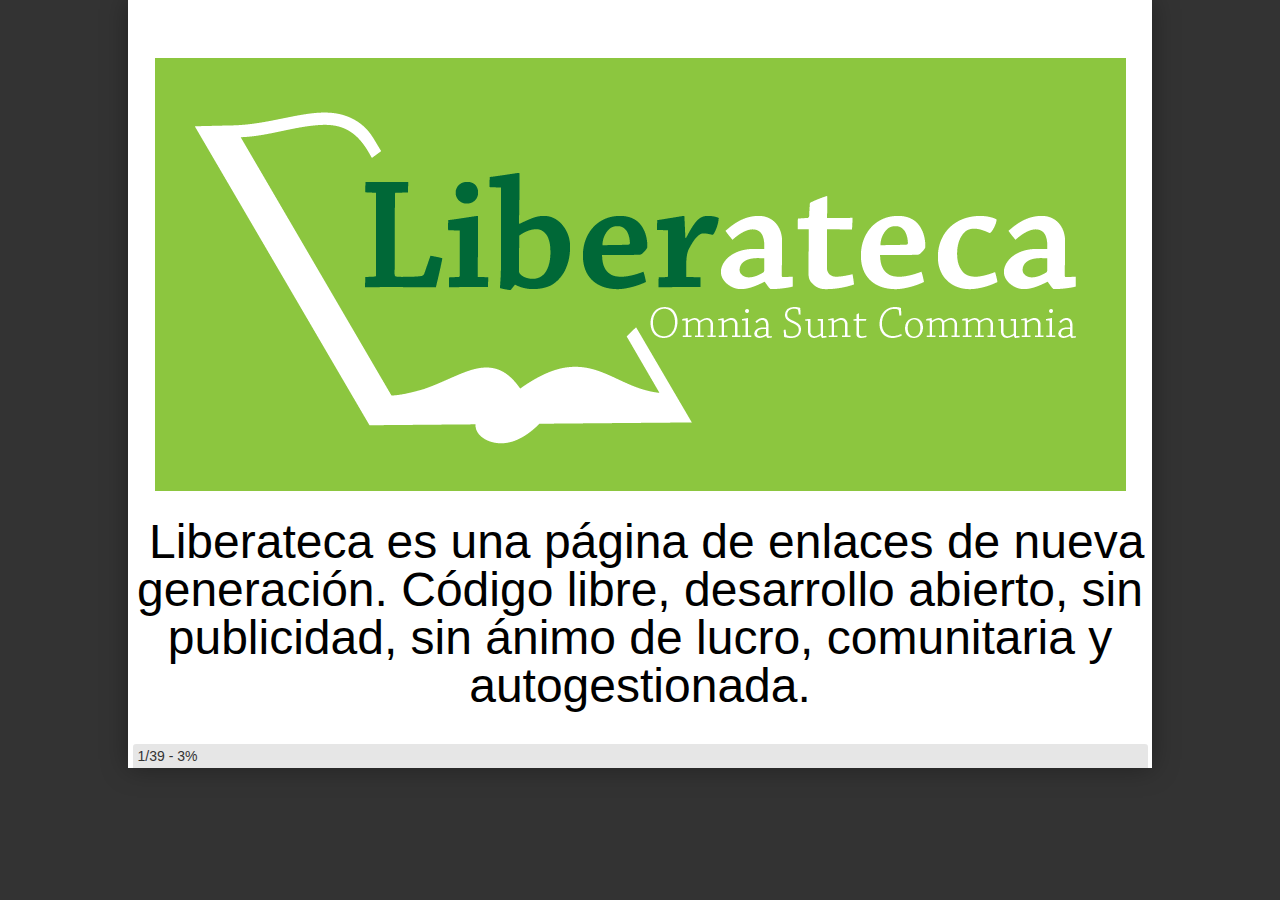
<file: 20110817-presentacion-de-liberateca/index.html>
<!DOCTYPE html PUBLIC "-//W3C//DTD XHTML 1.0 Strict//EN"
	"http://www.w3.org/TR/xhtml1/DTD/xhtml1-strict.dtd">

<html xmlns="http://www.w3.org/1999/xhtml" xml:lang="en" lang="en">
<head>
  <meta http-equiv="Content-Type" content="text/html; charset=utf-8"/>
  <title>Liberateca</title>

  <link rel="stylesheet" href="./css/reset.css" type="text/css"/>
  <link rel="stylesheet" href="./css/showoff.css" type="text/css"/>

  <script type="text/javascript" src="./js/jquery-1.4.2.min.js"></script>
  <script type="text/javascript" src="./js/jquery.cycle.all.js"></script>
	<script type="text/javascript" src="./js/jquery-print.js"></script>
  <script type="text/javascript" src="./js/jquery.batchImageLoad.js"></script>

  <script type="text/javascript" src="./js/jquery.doubletap-0.1.js"></script>

  <script type="text/javascript" src="./js/fg.menu.js"></script>
  <script type="text/javascript" src="./js/showoff.js"></script>
  <script type="text/javascript" src="./js/jTypeWriter.js"> </script>
  <script type="text/javascript" src="./js/sh_main.min.js"></script>
  <script type="text/javascript" src="./js/core.js"></script>
  <script type="text/javascript" src="./js/showoffcore.js"></script>

  <link type="text/css" href="./css/fg.menu.css" media="screen" rel="stylesheet" />
  <link type="text/css" href="./css/theme/ui.all.css" media="screen" rel="stylesheet" />
  <link type="text/css" href="./css/sh_style.css" rel="stylesheet" >

  

  

  <script type="text/javascript">
  $(function(){
    setupPreso(false, './');
  });
  </script>
</head>

<body>


<a tabindex="0" href="#search-engines" class="fg-button fg-button-icon-right ui-widget ui-state-default ui-corner-all" id="navmenu"><span class="ui-icon ui-icon-triangle-1-s"></span>slides</a>
<div id="navigation" class="hidden"></div>

<div id="help">
  <table>
    <tr><td class="key">space, &rarr;</td><td>next slide</td></tr>
    <tr><td class="key">&larr;</td><td>previous slide</td></tr>
    <tr><td class="key">d</td><td>debug mode</td></tr>
    <tr><td class="key">## &lt;ret&gt;</td><td>go to slide #</td></tr>
    <tr><td class="key">c</td><td>table of contents (vi)</td></tr>
    <tr><td class="key">f</td><td>toggle footer</td></tr>
    <tr><td class="key">r</td><td>reload slides</td></tr>
    <tr><td class="key">z</td><td>toggle help (this)</td></tr>
  </table>
</div>

<div class="buttonNav">
  <input type="submit" onClick="prevStep();" value="prev"/>
  <input type="submit" onClick="nextStep();" value="next"/>
</div>

<div id="preso">loading presentation...</div>
<div id="footer">
  <span id="slideInfo"></span>
  <span id="debugInfo"></span>
  <span id="notesInfo"></span>
</div>

<div id="slides" class="offscreen" style="display:none;">
<div class="slide" data-transition="fade"><div class="content" ref="01.Liberateca/intro/1">
<p style="text-align:center;"> <a href="http://liberateca.net/"> <img src="./file/01.Liberateca/logo.png" width="971" height="433" alt="Liberateca"/> </a></p>

<h2>&#xA0;Liberateca es una p&#xE1;gina de enlaces de nueva generaci&#xF3;n. C&#xF3;digo libre, desarrollo abierto, sin publicidad, sin &#xE1;nimo de lucro, comunitaria y autogestionada.</h2></div>
</div><div class="slide" data-transition="fade"><div class="content" ref="01.Liberateca/intro/2">
<p style="text-align:center;"> <a href="http://liberateca.net/"> <img src="./file/01.Liberateca/screen_index01.png" width="1069" height="644" alt="Liberateca"/> </a></p></div>
</div><div class="slide" data-transition="fade"><div class="content" ref="01.Liberateca/intro/3">
<p style="text-align:center;"> <a href="http://liberateca.net/"> <img src="./file/01.Liberateca/screen_index02.png" width="1053" height="518" alt="Liberateca"/> </a></p></div>
</div><div class="slide" data-transition="fade"><div class="content" ref="01.Liberateca/intro/4">
<p style="text-align:center;"> <a href="http://liberateca.net/"> <img src="./file/01.Liberateca/screen_series.png" width="953" height="606" alt="Liberateca"/> </a></p></div>
</div><div class="slide" data-transition="fade"><div class="content" ref="01.Liberateca/intro/5">
<p style="text-align:center;"> <a href="http://liberateca.net/"> <img src="./file/01.Liberateca/screen_books.png" width="967" height="609" alt="Liberateca"/> </a></p></div>
</div><div class="slide" data-transition="fade"><div class="content" ref="01.Liberateca/intro/6">
<p style="text-align:center;"> <a href="http://liberateca.net/"> <img src="./file/01.Liberateca/screen_serie.png" width="964" height="592" alt="Liberateca"/> </a></p></div>
</div><div class="slide" data-transition="fade"><div class="content" ref="01.Liberateca/intro/7">
<p style="text-align:center;"> <a href="http://liberateca.net/"> <img src="./file/01.Liberateca/screen_comments.png" width="589" height="585" alt="Liberateca"/> </a></p></div>
</div><div class="slide" data-transition="fade"><div class="content" ref="01.Liberateca/intro/8">
<p style="text-align:center;"> <a href="http://liberateca.net/"> <img src="./file/01.Liberateca/screen_social.png" width="346" height="539" alt="Liberateca"/> </a></p></div>
</div><div class="slide" data-transition="fade"><div class="content" ref="02.Cultura/intro/1">
<h1>Omnia sunt communia</h1>

<h1>Todo es de todos</h1></div>
</div><div class="slide" data-transition="fade"><div class="content" ref="02.Cultura/intro/2">
<h1>Compartiendo cultura</h1>

<h1>Internet, el sue&#xF1;o de Gutenberg</h1></div>
</div><div class="slide" data-transition="fade"><div class="content" ref="02.Cultura/intro/3">
<h2><code>La imprenta es un ej&#xE9;rcito de 26 soldados de plomo con el que se puede conquistar el mundo.</code></h2>

<p style="text-align:center;"> <img src="./file/02.Cultura/gutenberg.gif" width="329" height="400" alt="Gutenberg"/></p></div>
</div><div class="slide" data-transition="fade"><div class="content" ref="03.Problema/intro/1">
<h1>El problema</h1>

<h1>Publicidad y lucro con algo que no has hecho.</h1></div>
</div><div class="slide" data-transition="fade"><div class="content" ref="03.Problema/intro/2">
<p style="text-align:center;"> <a href="http://seriesyonkis.com/"> <img src="./file/03.Problema/screen_sy.png" width="1213" height="678" alt="Series Yonkis"/> </a></p></div>
</div><div class="slide" data-transition="fade"><div class="content" ref="03.Problema/intro/3">
<p style="text-align:center;"> <a href="http://taringa.net/"> <img src="./file/03.Problema/screen_tr.png" width="903" height="621" alt="Taringa"/> </a></p></div>
</div><div class="slide" data-transition="fade"><div class="content" ref="03.Problema/intro/4">
<p style="text-align:center;"> <a href="http://cuevana.tv/"> <img src="./file/03.Problema/screen_cuevana.png" width="1021" height="668" alt="Cuevana"/> </a></p></div>
</div><div class="slide" data-transition="fade"><div class="content" ref="03.Problema/intro/5">
<p style="text-align:center;"> <a href="http://thepiratebay.org/"> <img src="./file/03.Problema/screen_pb.png" width="1216" height="673" alt="The Pirate Bay"/> </a></p></div>
</div><div class="slide" data-transition="fade"><div class="content" ref="04.Solucion/intro">
<h1>&#xA0;La soluci&#xF3;n</h1>

<h1>Abierto y sin dobles intenciones</h1></div>
</div><div class="slide" data-transition="fade"><div class="content" ref="05.Precedentes/intro/1">
<h1>Precedentes:</h1>

<h1>eztv</h1>

<h1>espoiler.tv</h1></div>
</div><div class="slide" data-transition="fade"><div class="content" ref="05.Precedentes/intro/2">
<p style="text-align:center;"> <a href="http://eztv.it/"> <img src="./file/05.Precedentes/screen_eztv.png" width="981" height="740" alt="EZTV"/> </a></p></div>
</div><div class="slide" data-transition="fade"><div class="content" ref="05.Precedentes/intro/3">
<p style="text-align:center;"> <a href="http://espoilertv.com/"> <img src="./file/05.Precedentes/screen_espoiler.png" width="905" height="668" alt="espoiler"/> </a></p></div>
</div><div class="slide" data-transition="fade"><div class="content" ref="05.Precedentes/intro/4">
<h1>Problema 1</h1>

<h1>S&#xF3;lo de series</h1></div>
</div><div class="slide" data-transition="fade"><div class="content" ref="05.Precedentes/intro/5">
<h1>&#xA0;Problema 2</h1>

<h1>No son software libre</h1></div>
</div><div class="slide" data-transition="fade"><div class="content bullets incremental" ref="06.Caracteristicas/intro/1">
<h1>&#xA0;Liberateca: Caracter&#xED;sticas</h1>

<ul>
<li>C&#xF3;digo libre</li>
<li>Desarrollo abierto</li>
<li>Comunitaria y autogestionada</li>
<li>Sin publicidad ni &#xE1;nimo de lucro</li>
<li>API</li>
</ul>
</div>
</div><div class="slide" data-transition="fade"><div class="content" ref="06.Caracteristicas/intro/2">
<h1>&#xA0;C&#xF3;digo libre</h1>

<h1>github</h1></div>
</div><div class="slide" data-transition="fade"><div class="content" ref="06.Caracteristicas/intro/3">
<p style="text-align:center;"> <a href="https://github.com/alabs/petateca"> <img src="./file/06.Caracteristicas/screen_github.png" width="972" height="768" alt="github"/> </a></p></div>
</div><div class="slide" data-transition="fade"><div class="content" ref="06.Caracteristicas/intro/4">
<h1>&#xA0;Desarrollo abierto</h1>

<h1>UserVoice</h1></div>
</div><div class="slide" data-transition="fade"><div class="content" ref="06.Caracteristicas/intro/5">
<p style="text-align:center;"> <a href="http://liberateca.uservoice.com/"> <img src="./file/06.Caracteristicas/screen_uservoice.png" width="1183" height="776" alt="GitHub"/> </a></p></div>
</div><div class="slide" data-transition="fade"><div class="content" ref="06.Caracteristicas/intro/6">
<h1>&#xA0;Comunitaria y autogestionada</h1>

<h1>Lista de correo</h1></div>
</div><div class="slide" data-transition="fade"><div class="content" ref="06.Caracteristicas/intro/7">
<p>-&gt; <a href="https://listas.alabs.es/mailman/listinfo/liberateca-dev"> <img src="./file/06.Caracteristicas/screen_mailman.png" width="1238" height="729" alt="Lista de Correo"/> </a> &lt;-</p></div>
</div><div class="slide" data-transition="fade"><div class="content" ref="06.Caracteristicas/intro/8">
<h1>Sin publicidad ni &#xE1;nimo de lucro</h1></div>
</div><div class="slide" data-transition="fade"><div class="content" ref="06.Caracteristicas/intro/9">
<h1>&#xA0;API</h1></div>
</div><div class="slide" data-transition="fade"><div class="content" ref="06.Caracteristicas/intro/10">
<p style="text-align:center;"> <a href="https://liberateca.net/api/"> <img src="./file/06.Caracteristicas/screen_api01.png" width="1017" height="310" alt="API"/> </a></p></div>
</div><div class="slide" data-transition="fade"><div class="content" ref="06.Caracteristicas/intro/11">
<p style="text-align:center;"> <a href="https://liberateca.net/api/"> <img src="./file/06.Caracteristicas/screen_api02.png" width="650" height="477" alt="API"/> </a></p></div>
</div><div class="slide" data-transition="fade"><div class="content" ref="07.Futuro/intro/1">
<h1>&#xA0;Futuro</h1></div>
</div><div class="slide" data-transition="fade"><div class="content bullets incremental" ref="07.Futuro/intro/2">
<h1>&#xA0;API</h1>

<ul>
<li>POST</li>
<li>Libros</li>
<li>Abierto a sugerencias</li>
</ul>
</div>
</div><div class="slide" data-transition="fade"><div class="content bullets incremental" ref="07.Futuro/intro/3">
<h1>Contenidos</h1>

<ul>
<li>Pel&#xED;culas</li>
<li>Documentales</li>
<li>M&#xFA;sica</li>
</ul>
</div>
</div><div class="slide" data-transition="fade"><div class="content" ref="07.Futuro/intro/4">
<h1>&#xA0;Sugerencias</h1></div>
</div><div class="slide" data-transition="fade"><div class="content" ref="07.Futuro/intro/5">
<h1>&#xA0;Gracias</h1></div>
</div><div class="slide" data-transition="fade"><div class="content" ref="07.Futuro/intro/6">
<h1>&#xA0;&#xBF;Preguntas?</h1></div>
</div></div>

</body>
</html>
</file>
<file: 20110817-presentacion-de-liberateca/css/showoff.css>
@media screen {
  body {
      font-family: "Gill Sans", Helvetica, Arial, sans-serif;
      background:#333;
      overflow:hidden;
      margin:0;
      padding:0;
  }

  #preso, .slide {
      background: #fff;
      width: 1024px;
      height: 768px;
      margin-left:auto;
      margin-right:auto;
      overflow:hidden;
      -webkit-box-shadow:0 0 25px rgba(0,0,0,0.35);
      -moz-box-shadow:0 0 25px rgba(0,0,0,0.35);
      box-shadow:0 0 25px rgba(0,0,0,0.35);
  }

  #footer {
      background: rgba(221,221,221,0.75);
      color:#333;
      padding: 2px 5px;
      width: 1005px;
      height: 20px;
      line-height:20px;
      font-size:14px;
      position:relative;
      top:-24px;
      margin:0 auto;
      -webkit-border-top-left-radius: 3px;
      -webkit-border-top-right-radius: 3px;
      -moz-border-radius-topleft: 3px;
      -moz-border-radius-topright: 3px;
      border-top-left-radius: 3px;
      border-top-right-radius: 3px;
      z-index: 2147483647; /* max, see http://www.puidokas.com/max-z-index/ */
  }
}

/* iPhone */
/* Portrait */
@media screen and (max-width: 320px)
{
  #preso {
      margin: 0;
      padding: 0;
      width: 320px;
      max-height: 356px;
      margin-left:auto;
      margin-right:auto;
/*      overflow:hidden;*/
  }
  #footer {
      background: #eee;
      margin: 0;
      padding: 2px;
      width: 320px;
      height: 20px;
      margin-left:auto;
      margin-right:auto;
  }
}
/* Landscape */
@media screen and (max-width: 480px)
{
  #preso {
      margin: 0;
      padding: 0;
/*      min-height: 320px;*/
      width: 480px;
      margin-left:auto;
      margin-right:auto;
  }
  #footer {
      background: #eee;
      margin: 0;
      padding: 2px;
      width: 480px;
      height: 20px;
      margin-left:auto;
      margin-right:auto;
  }
}

.center img {
    display:block;
    margin-left:auto;
    margin-right:auto;
}

.slide .center {
  height: 740px;
  width: 1020px;
  display: table-cell;
  text-align: center;
  vertical-align: middle;
}

.bullets ul {
    font-size: 3em;
}
.bullets ul li {
    text-align: center;
    padding: 25px;
}

.smbullets ul {
    font-size: 2em;
}
.smbullets ul li {
    text-align: center;
    padding: 10px;
}

.commandline pre {
    font-size: 2em;
}

.commandline code.command {
    color: #000;
}

.commandline code.result {
    color: #444;
}

.command h1 {
    white-space: pre;
    font-family: monospace;
    font-size: 3em;
}

.code {
    white-space: pre;
    font-family: monospace;
}

.subsection {
    background: #008;
    color: #fff;
}

.small {
    font-size: 80%;
}

.smaller {
    font-size: 70%;
}

h1 { font-size: 5em; font-weight: normal; text-align: center;}
h2 { font-size: 3em; font-weight: normal; text-align: center; }
h3 { font-size: 2em; font-weight: normal; text-align: center; }

h1, h2, h3 {
  margin: 0.5em 0;
}

pre { margin-left: 40px; font-size: 2.8em; }

.notes { display: none }
.hidden { position:absolute; top:0; left:-9999px; width:1px; height:1px; overflow:hidden; }
.buttonNav { display: none }
.offscreen { position:absolute; top:0; left:-9999px; overflow:hidden; }
#debugInfo { margin-left: 30px; }
#notesInfo { margin-left: 30px; display: none }
#preshow { display: none; }

#help {
    background: #9f9;
    position: absolute;
    right: 80px;
    display: none;
    z-index: 2147483647; /* max, see http://www.puidokas.com/max-z-index/ */
}
#help table tr td.key {
    text-align: right;
    border-right: 2px solid #8b8;
    padding-right: 4px;
    font-weight: bold;
}

.fg-menu-container {
    z-index: 2147483647; /* max, see http://www.puidokas.com/max-z-index/ */
}

.fg-button { clear:left; margin:0 4px 40px 20px; padding: .4em 1em; text-decoration:none !important; cursor:pointer; position: relative; text-align: center; zoom: 1; }
.fg-button .ui-icon { position: absolute; top: 50%; margin-top: -8px; left: 50%; margin-left: -8px; }
a.fg-button { float:left; }
.fg-button-icon-right { padding-right: 2.1em; }
.fg-button-icon-right .ui-icon { left: auto; right: .2em; margin-left: 0; }

.fg-button.ui-state-loading .ui-icon { background: url(spinner_bar.gif) no-repeat 0 0; }

#navmenu { 
  position: absolute; 
  top: 10px; 
  left: 10px; 
  width: 50px; 
  z-index: 2147483647; /* max, see http://www.puidokas.com/max-z-index/ */
}

.code .c { color: #999988; font-style: italic } /* Comment */
.code .err { color: #a61717; background-color: #e3d2d2 } /* Error */
.code .k { font-weight: bold } /* Keyword */
.code .o { font-weight: bold } /* Operator */
.code .cm { color: #999988; font-style: italic } /* Comment.Multiline */
.code .cp { color: #999999; font-weight: bold } /* Comment.Preproc */
.code .c1 { color: #999988; font-style: italic } /* Comment.Single */
.code .cs { color: #999999; font-weight: bold; font-style: italic } /* Comment.Special */
.code .gd { color: #000000; background-color: #ffdddd } /* Generic.Deleted */
.code .gd .x { color: #000000; background-color: #ffaaaa } /* Generic.Deleted.Specific */
.code .ge { font-style: italic } /* Generic.Emph */
.code .gr { color: #aa0000 } /* Generic.Error */
.code .gh { color: #999999 } /* Generic.Heading */
.code .gi { color: #000000; background-color: #ddffdd } /* Generic.Inserted */
.code .gi .x { color: #000000; background-color: #aaffaa } /* Generic.Inserted.Specific */
.code .go { color: #888888 } /* Generic.Output */
.code .gp { color: #555555 } /* Generic.Prompt */
.code .gs { font-weight: bold } /* Generic.Strong */
.code .gu { color: #aaaaaa } /* Generic.Subheading */
.code .gt { color: #aa0000 } /* Generic.Traceback */
.code .kc { font-weight: bold } /* Keyword.Constant */
.code .kd { font-weight: bold } /* Keyword.Declaration */
.code .kp { font-weight: bold } /* Keyword.Pseudo */
.code .kr { font-weight: bold } /* Keyword.Reserved */
.code .kt { color: #445588; font-weight: bold } /* Keyword.Type */
.code .m { color: #009999 } /* Literal.Number */
.code .s { color: #d14 } /* Literal.String */
.code .na { color: #008080 } /* Name.Attribute */
.code .nb { color: #0086B3 } /* Name.Builtin */
.code .nc { color: #445588; font-weight: bold } /* Name.Class */
.code .no { color: #008080 } /* Name.Constant */
.code .ni { color: #800080 } /* Name.Entity */
.code .ne { color: #990000; font-weight: bold } /* Name.Exception */
.code .nf { color: #990000; font-weight: bold } /* Name.Function */
.code .nn { color: #555555 } /* Name.Namespace */
.code .nt { color: #000080 } /* Name.Tag */
.code .nv { color: #008080 } /* Name.Variable */
.code .ow { font-weight: bold } /* Operator.Word */
.code .w { color: #bbbbbb } /* Text.Whitespace */
.code .mf { color: #009999 } /* Literal.Number.Float */
.code .mh { color: #009999 } /* Literal.Number.Hex */
.code .mi { color: #009999 } /* Literal.Number.Integer */
.code .mo { color: #009999 } /* Literal.Number.Oct */
.code .sb { color: #d14 } /* Literal.String.Backtick */
.code .sc { color: #d14 } /* Literal.String.Char */
.code .sd { color: #d14 } /* Literal.String.Doc */
.code .s2 { color: #d14 } /* Literal.String.Double */
.code .se { color: #d14 } /* Literal.String.Escape */
.code .sh { color: #d14 } /* Literal.String.Heredoc */
.code .si { color: #d14 } /* Literal.String.Interpol */
.code .sx { color: #d14 } /* Literal.String.Other */
.code .sr { color: #009926 } /* Literal.String.Regex */
.code .s1 { color: #d14 } /* Literal.String.Single */
.code .ss { color: #990073 } /* Literal.String.Symbol */
.code .bp { color: #999999 } /* Name.Builtin.Pseudo */
.code .vc { color: #008080 } /* Name.Variable.Class */
.code .vg { color: #008080 } /* Name.Variable.Global */
.code .vi { color: #008080 } /* Name.Variable.Instance */
.code .il { color: #009999 } /* Literal.Number.Integer.Long */

.results {
  background-color:#002200;
  color:#00AA00;
  font-size:2em;
  border:2px solid black;
  position: fixed;
  top:0px;
  width:100%;
  padding:15px;
  margin:0px;
  font-family: monospace;
  z-index: 2147483647; /* max, see http://www.puidokas.com/max-z-index/ */
}

.executing {
  color:#0000FF !important;
  background-color: yellow;
}

#tips, #preshow_timer {
  display:inline;
  background-color:#000;
  color:#fff;
  font-size:3em;
  border:2px solid black;
  position: fixed;
  padding:25px;
  margin:0px;
  z-index: 2147483647; /* max, see http://www.puidokas.com/max-z-index/ */
}

#tips {
  top: 0px;
  right: 0px;
  text-align:right;
}

#preshow_timer {
  bottom: 0px;
}

/** Print **/
@media print {
  body {
    font-size: 70%;
  }

  #preso, .slide {
    border: 1px solid #999;
  }

  .slide .center {
    width: 600px;
    height: 600px;
    display: table-cell;
    text-align: center;
    vertical-align: middle;
  }

  #preso, .slide {
      background: #fff;
      width: 600px;
      height: 600px;
      margin-left:auto;
      margin-right:auto;
      overflow:hidden;
  }

  #footer {
      background: #eee;
      padding: 2px;
      width: 590px;
      height: 20  px;
      margin-left:auto;
      margin-right:auto;
  }

  pre, code {
    font-family: Monaco, monospace;
  }
}
</file>
<file: 20110817-presentacion-de-liberateca/css/theme/ui.all.css>
@import "ui.base.css";
@import "ui.theme.css";
</file>
<file: 20110817-presentacion-de-liberateca/css/sh_style.css>
pre.sh_sourceCode {
  background-color: white;
  color: black;
  font-style: normal;
  font-weight: normal;
}

pre.sh_sourceCode .sh_keyword { color: blue; font-weight: bold; }           /* language keywords */
pre.sh_sourceCode .sh_type { color: darkgreen; }                            /* basic types */
pre.sh_sourceCode .sh_usertype { color: teal; }                             /* user defined types */
pre.sh_sourceCode .sh_string { color: red; font-family: monospace; }        /* strings and chars */
pre.sh_sourceCode .sh_regexp { color: orange; font-family: monospace; }     /* regular expressions */
pre.sh_sourceCode .sh_specialchar { color: pink; font-family: monospace; }  /* e.g., \n, \t, \\ */
pre.sh_sourceCode .sh_comment { color: brown; font-style: italic; }         /* comments */
pre.sh_sourceCode .sh_number { color: purple; }                             /* literal numbers */
pre.sh_sourceCode .sh_preproc { color: darkblue; font-weight: bold; }       /* e.g., #include, import */
pre.sh_sourceCode .sh_symbol { color: darkred; }                            /* */
pre.sh_sourceCode .sh_function { color: black; font-weight: bold; }         /* function calls and declarations */
pre.sh_sourceCode .sh_cbracket { color: red; }                              /* block brackets (e.g., {, }) */
pre.sh_sourceCode .sh_todo { font-weight: bold; background-color: cyan; }   /* TODO and FIXME */

/* Predefined variables and functions (for instance glsl) */
pre.sh_sourceCode .sh_predef_var { color: darkblue; }
pre.sh_sourceCode .sh_predef_func { color: darkblue; font-weight: bold; }

/* for OOP */
pre.sh_sourceCode .sh_classname { color: teal; }

/* line numbers (not yet implemented) */
pre.sh_sourceCode .sh_linenum { color: black; font-family: monospace; }

/* Internet related */
pre.sh_sourceCode .sh_url { color: blue; text-decoration: underline; font-family: monospace; }

/* for ChangeLog and Log files */
pre.sh_sourceCode .sh_date { color: blue; font-weight: bold; }
pre.sh_sourceCode .sh_time, pre.sh_sourceCode .sh_file { color: darkblue; font-weight: bold; }
pre.sh_sourceCode .sh_ip, pre.sh_sourceCode .sh_name { color: darkgreen; }

/* for Prolog, Perl... */
pre.sh_sourceCode .sh_variable { color: darkgreen; }

/* for LaTeX */
pre.sh_sourceCode .sh_italics { color: darkgreen; font-style: italic; }
pre.sh_sourceCode .sh_bold { color: darkgreen; font-weight: bold; }
pre.sh_sourceCode .sh_underline { color: darkgreen; text-decoration: underline; }
pre.sh_sourceCode .sh_fixed { color: green; font-family: monospace; }
pre.sh_sourceCode .sh_argument { color: darkgreen; }
pre.sh_sourceCode .sh_optionalargument { color: purple; }
pre.sh_sourceCode .sh_math { color: orange; }
pre.sh_sourceCode .sh_bibtex { color: blue; }

/* for diffs */
pre.sh_sourceCode .sh_oldfile { color: orange; }
pre.sh_sourceCode .sh_newfile { color: darkgreen; }
pre.sh_sourceCode .sh_difflines { color: blue; }

/* for css */
pre.sh_sourceCode .sh_selector { color: purple; }
pre.sh_sourceCode .sh_property { color: blue; }
pre.sh_sourceCode .sh_value { color: darkgreen; font-style: italic; }

/* other */
pre.sh_sourceCode .sh_section { color: black; font-weight: bold; }
pre.sh_sourceCode .sh_paren { color: red; }
pre.sh_sourceCode .sh_attribute { color: darkgreen; }
</file>
<file: 20110817-presentacion-de-liberateca/css/fg.menu.css>
/* Styles for jQuery menu widget
Author:	Maggie Wachs, maggie@filamentgroup.com
Date:		September 2008
*/


/* REQUIRED STYLES - the menus will only render correctly with these rules */	

.fg-menu-container { position: absolute; top:0; left:-999px; padding: .4em;  overflow: hidden; }
.fg-menu-container.fg-menu-flyout { overflow: visible; }

.fg-menu, .fg-menu ul { list-style-type:none; padding: 0; margin:0; }

.fg-menu { position:relative; }
.fg-menu-flyout .fg-menu { position:static; }

.fg-menu ul { position:absolute; top:0; }
.fg-menu ul ul { top:-1px; }

.fg-menu-container.fg-menu-ipod .fg-menu-content, 
.fg-menu-container.fg-menu-ipod .fg-menu-content ul { background: none !important; }

.fg-menu.fg-menu-scroll,
.fg-menu ul.fg-menu-scroll { overflow: scroll;  overflow-x: hidden; }

.fg-menu li { clear:both; float:left; width:100%; margin: 0; padding:0; border: 0; }	
.fg-menu li li { font-size:1em; } /* inner li font size must be reset so that they don't blow up */

.fg-menu-flyout ul ul { padding: .4em; }
.fg-menu-flyout li { position:relative; }

.fg-menu-scroll { overflow: scroll; overflow-x: hidden; }

.fg-menu-breadcrumb { margin: 0; padding: 0; }

.fg-menu-footer {  margin-top: .4em; padding: .4em; }
.fg-menu-header {  margin-bottom: .4em; padding: .4em; }

.fg-menu-breadcrumb li { float: left; list-style: none; margin: 0; padding: 0 .2em; font-size: .9em; opacity: .7; }
.fg-menu-breadcrumb li.fg-menu-prev-list,
.fg-menu-breadcrumb li.fg-menu-current-crumb { clear: left; float: none; opacity: 1; }
.fg-menu-breadcrumb li.fg-menu-current-crumb { padding-top: .2em; }

.fg-menu-breadcrumb a, 
.fg-menu-breadcrumb span { float: left; }

.fg-menu-footer a:link,
.fg-menu-footer a:visited { float:left; width:100%; text-decoration: none; }
.fg-menu-footer a:hover,
.fg-menu-footer a:active {  }

.fg-menu-footer a span { float:left; cursor: pointer; }

.fg-menu-breadcrumb .fg-menu-prev-list a:link,
.fg-menu-breadcrumb .fg-menu-prev-list a:visited,
.fg-menu-breadcrumb .fg-menu-prev-list a:hover,
.fg-menu-breadcrumb .fg-menu-prev-list a:active { background-image: none; text-decoration:none; }
	
.fg-menu-breadcrumb .fg-menu-prev-list a { float: left; padding-right: .4em; }
.fg-menu-breadcrumb .fg-menu-prev-list a .ui-icon { float: left; }
	
.fg-menu-breadcrumb .fg-menu-current-crumb a:link,
.fg-menu-breadcrumb .fg-menu-current-crumb a:visited,
.fg-menu-breadcrumb .fg-menu-current-crumb a:hover,
.fg-menu-breadcrumb .fg-menu-current-crumb a:active { display:block; background-image:none; font-size:1.3em; text-decoration:none; }



/* REQUIRED LINK STYLES: links are "display:block" by default; if the menu options are split into 
	selectable node links and 'next' links, the script floats the node links left and floats the 'next' links to the right	*/

.fg-menu a:link,
.fg-menu a:visited,
.fg-menu a:hover,
.fg-menu a:active { float:left; width:92%; padding:.3em 3%; text-decoration:none; outline: 0 !important; }

.fg-menu a { border: 1px dashed transparent; }

.fg-menu a.ui-state-default:link,
.fg-menu a.ui-state-default:visited,
.fg-menu a.ui-state-default:hover,
.fg-menu a.ui-state-default:active,
.fg-menu a.ui-state-hover:link,
.fg-menu a.ui-state-hover:visited,
.fg-menu a.ui-state-hover:hover,
.fg-menu a.ui-state-hover:active,
 .fg-menu a.ui-state-active:link,
 .fg-menu a.ui-state-active:visited,
 .fg-menu a.ui-state-active:hover,
.fg-menu a.ui-state-active:active { border-style: solid; font-weight: normal; }

.fg-menu a span { display:block; cursor:pointer; }


 /* SUGGESTED STYLES - for use with jQuery UI Themeroller CSS */	
 
.fg-menu-indicator span { float:left; }
.fg-menu-indicator span.ui-icon { float:right; }

.fg-menu-content.ui-widget-content, 
.fg-menu-content ul.ui-widget-content { border:0; }


/* ICONS AND DIVIDERS */

.fg-menu.fg-menu-has-icons a:link,
.fg-menu.fg-menu-has-icons a:visited,
.fg-menu.fg-menu-has-icons a:hover,
.fg-menu.fg-menu-has-icons a:active { padding-left:20px; }

.fg-menu .horizontal-divider hr, .fg-menu .horizontal-divider span { padding:0; margin:5px .6em; }
.fg-menu .horizontal-divider hr { border:0; height:1px; }
.fg-menu .horizontal-divider span { font-size:.9em; text-transform: uppercase; padding-left:.2em; }
</file>
